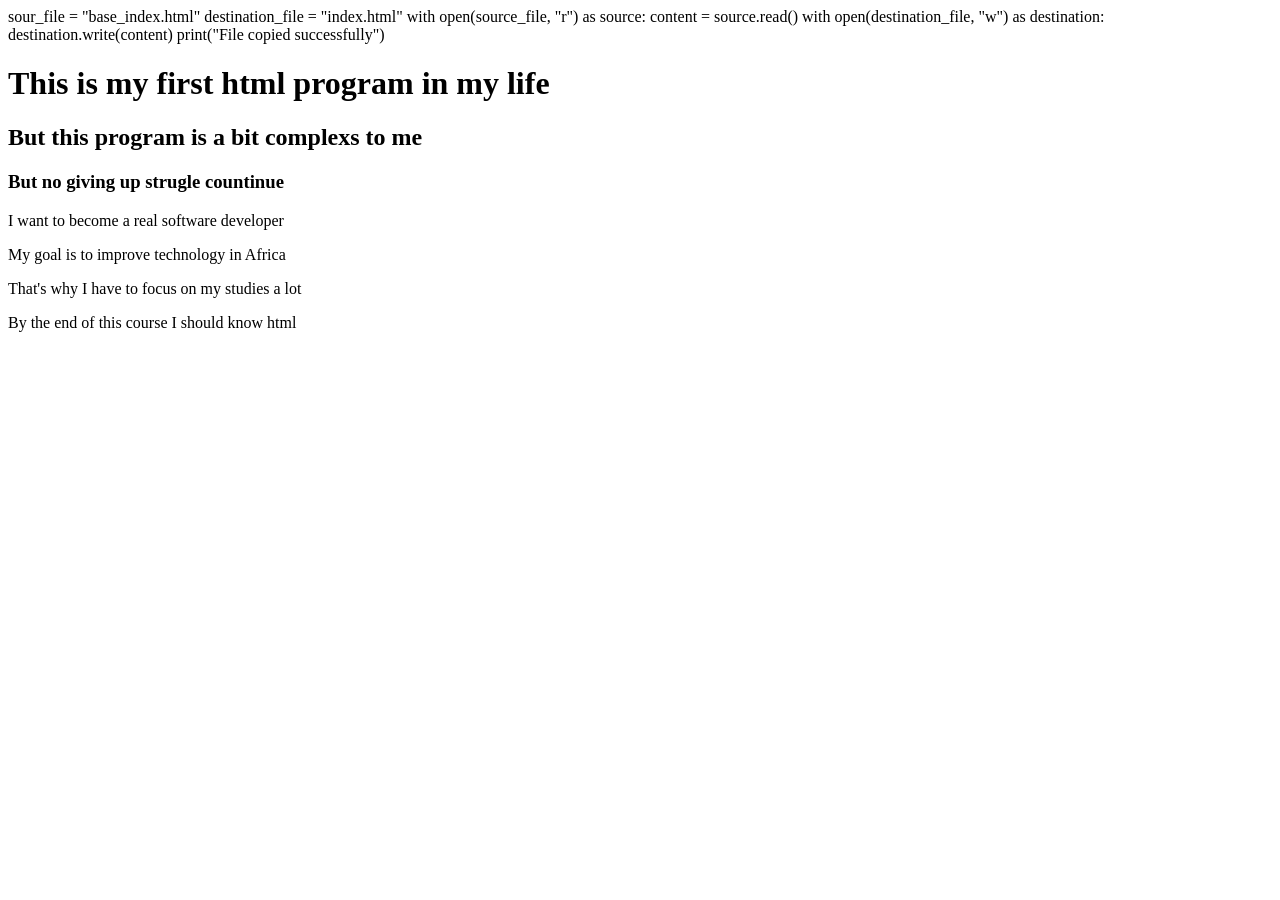
<file: html_basic/index.html>
<!DOCTYPE html>
<html>
sour_file = "base_index.html"
destination_file = "index.html"

with open(source_file, "r") as source:
     content = source.read()

with open(destination_file, "w") as destination:
     destination.write(content)

print("File copied successfully")
<body>
     <h1>This is my first html program in my life</h1>
     <h2>But this program is a bit complexs to me</h2>
     <h3>But no giving up strugle countinue</h3>

     <p>I want to become a real software developer</p>
     <p>My goal is to improve technology in Africa</p>
     <p>That's why I have to focus on my studies a lot</p>
     <p>By the end of this course I should know html</p>
     <a href="https://www.example.com"><img src="https://www.google.com></a>
</body>
</html>
</file>
